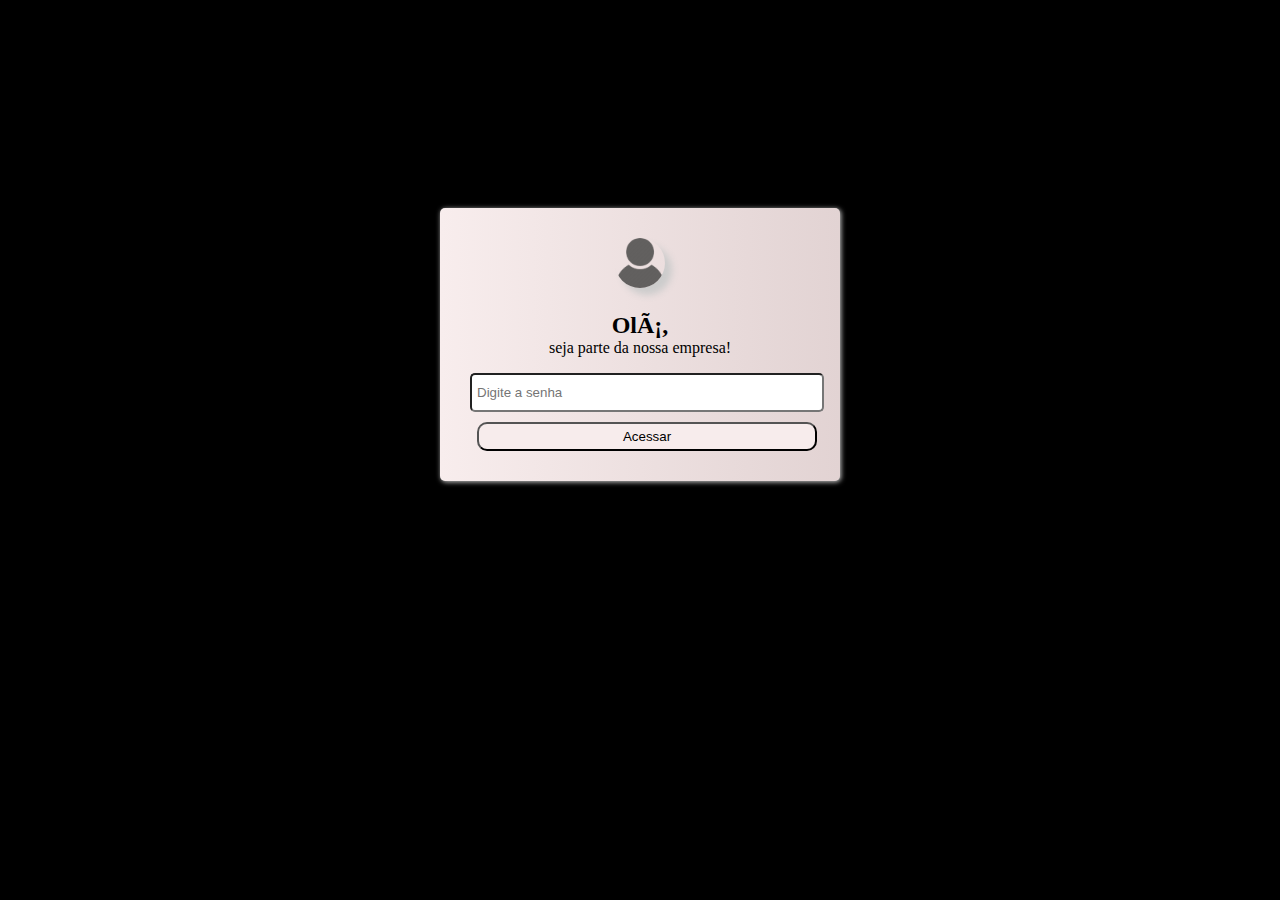
<file: index.html>
<!DOCTYPE html>
<html lang="pt">
<head>
    <meta charset="UTC-3">
    <meta http-equiv="X-UA-Compatible" content="IE=edge">
    <meta name="viewport" content="width=device-width, initial-scale=1.0">
    <title>?</title>
    <link rel="stylesheet" href="estilo.css">
</head>

<body>

<form class="form" action="" method="post">
    <div class="card">
        <div class="topo">
            <img class="img" src="NicePng_usuario-png_2022264.png" width="50" height="50" alt="fotodeusuário">
            <h2>Olá,</h2>
            <p class="p1">seja parte da nossa empresa!</p>
        </div>

        <div class="grupo">
            <label></label>
            <input id="senha" required type="text" name="Senha" placeholder="Digite a senha">
        </div>

        <div class="grupo">
            <button onclick="entrar(); return false" type="submit">Acessar</button>
        </div>

    </div>
</form>

<script>

    function entrar(){

        var senha = document.getElementById('senha').value;

        if(senha == "12345"){
            alert('Sucesso');
            location.href = "Resposta.html";
        }else{
            alert('Senha incorreta');
        }
    }

</script>

</body>
</html>
</file>
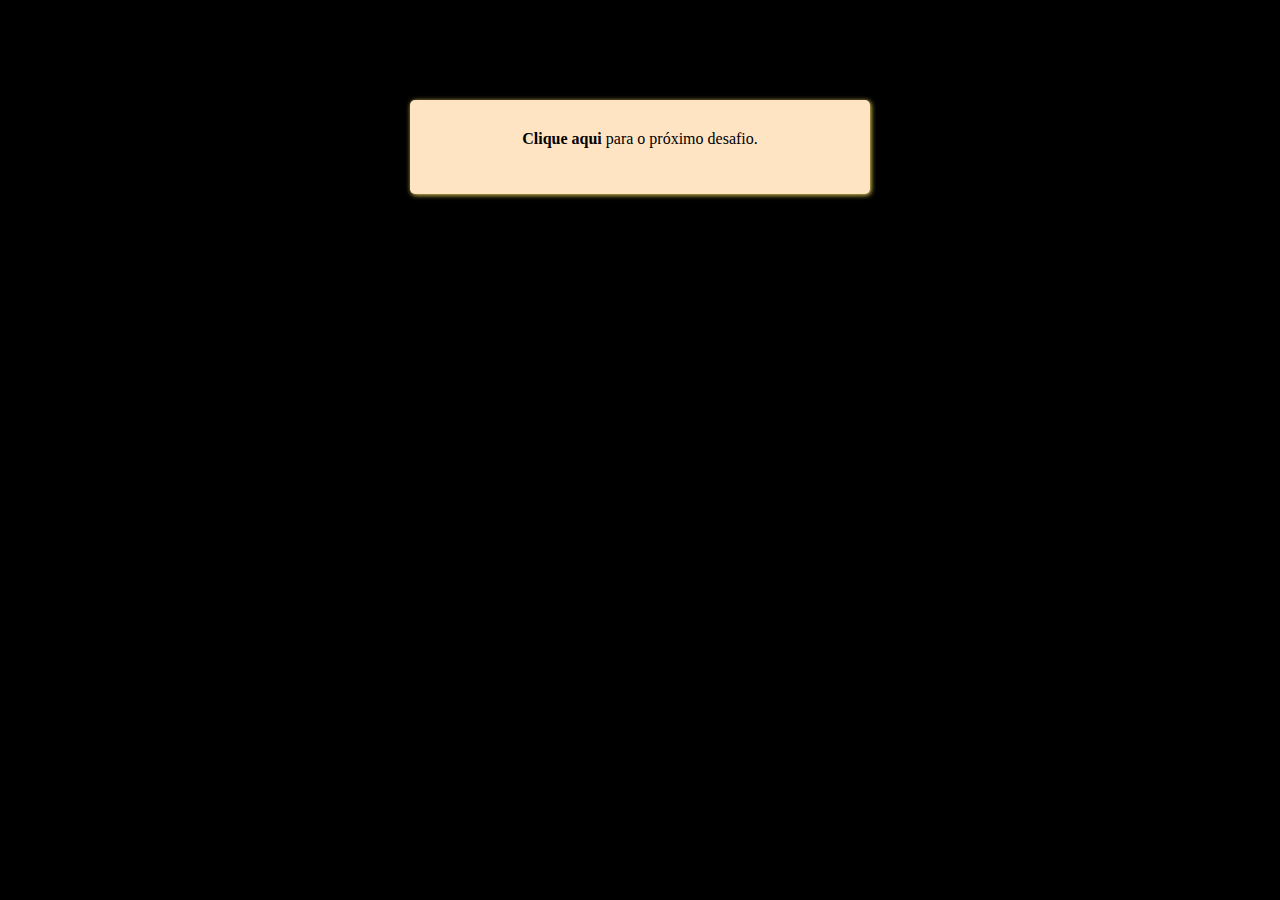
<file: Resposta.html>
<!DOCTYPE html>
<html lang="en">
<head>
    <meta charset="UTF-8">
    <meta name="viewport" content="width=device-width, initial-scale=1.0">
    <title>Document</title>
    <link rel="stylesheet" href="dir1.css">
</head>

<script>
    function redirecionar() {
        window.location.href = "6.html";
    }
</script>

<body>
    <body style="background-color: black;"></body>
    <div class="right" style="background-color: bisque;">
        <p class="texto" style="color: black;"><strong onclick="redirecionar()">Clique aqui</strong> para o próximo desafio.</p>

    </div>
</body>
</html>
</file>
<file: estilo.css>
body {
    background-color: #000;
}

.card {
    box-shadow: 1px 1px 5px #ccc;
    background-color: azure;
    padding: 30px;
    border-radius: 5px;
    background-image: linear-gradient(to right, #f8eded, #e2d3d3) ;
}

.form {
    width: 400px;
    margin: auto;
    padding-top: 200px;
}

.topo {
    text-align: center;
}

.topo > p {
    margin-top: 0;
}

.topo > h2 {
    margin-bottom: 0;
}

.img {
    border-radius: 50px;
    box-shadow: 7px 7px 7px #ccc;
}

.grupo > label {
    width: 100%;
    color: #0e0303;
    display: block;
    margin-left: 150px;
    margin-bottom: 5px;
}

.grupo > input {    
    border-radius: 5px;
    outline: 0;
    width: 100%;
    height: 25px;
    padding: 5px;
}

.grupo > button {
    border-radius: 10px;
    outline: 0;
    width: 100%;
    padding: 5px;
    margin-left: 7px;
    margin-top: 10px;
    background-color: #f7ecec;
}
</file>
<file: dir1.css>
.right {
margin: auto;
margin-top: 100px;
width: 400px;
box-shadow: 1px 1px 5px #f3dd63;
background-color: rgb(234, 241, 130);
padding: 30px;
border-radius: 5px;
}

h1{
    text-align: center;
    margin-top: 0;
}

.texto{
    text-align: center;
    margin-top: 0;
}

.Mimic {
    margin-left: 25px;
}

body {
    background-color: rgb(0, 0, 0);
}

.descrição {
    text-align: center;
}
</file>
